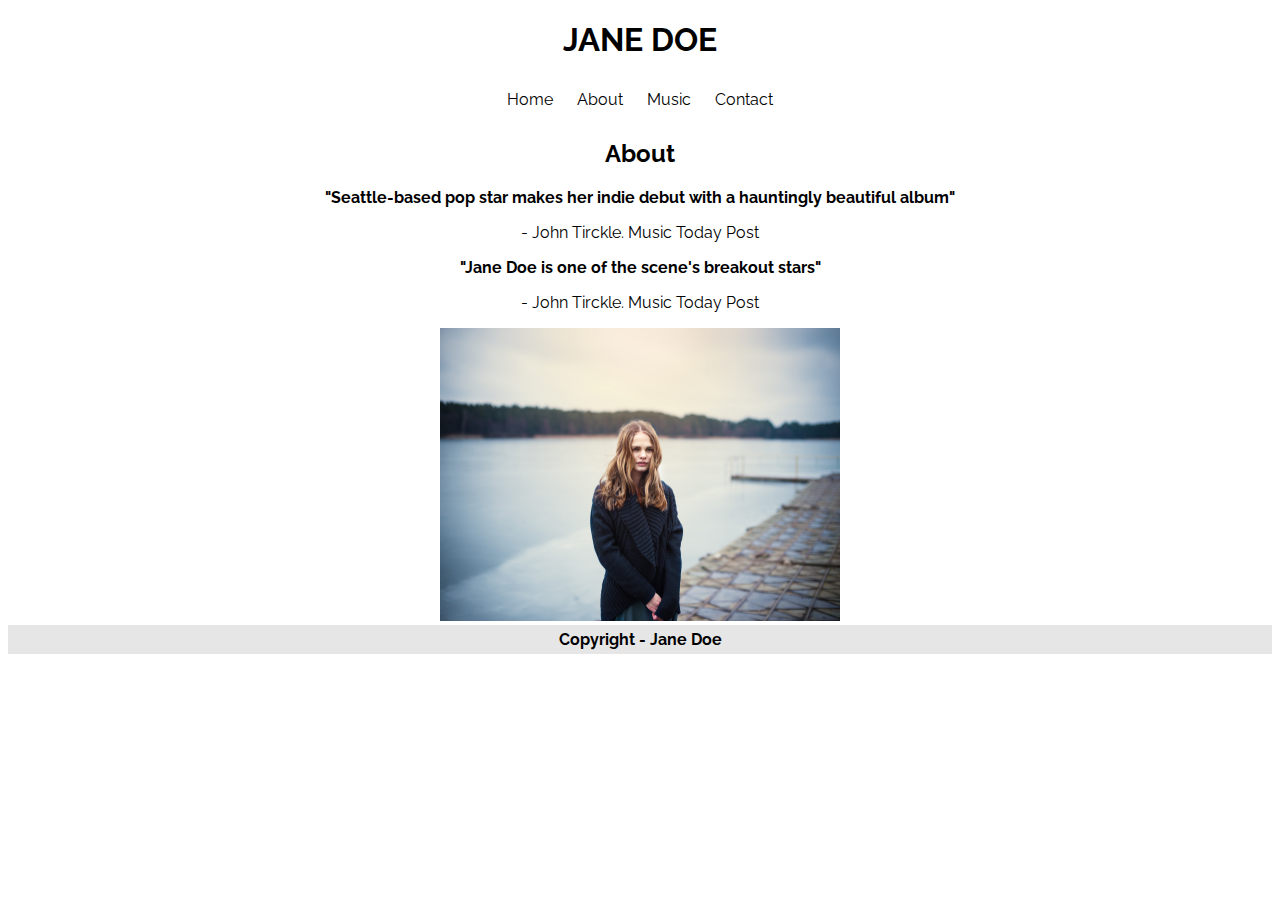
<file: about.html>
<!DOCTYPE html>
<html>
    <head>
        <meta charset="utf-8">
        <title>Jane Doe - About</title>
        <link href="https://fonts.googleapis.com/css?family=Raleway&display=swap" rel="stylesheet">
        <link href="css/estilo.css" rel="stylesheet">
    </head>
    <body>
        <!-- Logo e Menu -->
        <header>
            <h1 id="logo">
                <a href="index.html">
                    JANE DOE
                </a>
            </h1>
            <nav>
                <ul id="menu">
                    <li>
                        <a href="index.html">
                            Home
                        </a>
                    </li>
                    <li>
                        <a href="about.html">
                            About
                        </a>
                    </li>
                    <li>
                        <a href="music.html">
                            Music
                        </a>
                    </li>
                    <li>
                        <a href="contact.html">
                            Contact
                        </a>
                    </li>
                </ul>
            </nav>            
        </header>
        <!--Corpo da página About-->
        <main class="about">
            <h2>About</h2>
            
                <blockquote>"Seattle-based pop star makes her indie debut with a hauntingly beautiful album"</blockquote>
                <p>- John Tirckle. Music Today Post</p>
                <blockquote>"Jane Doe is one of the scene's breakout stars"</blockquote>
                <p>- John Tirckle. Music Today Post</p>
            <img src="img/jane2.jpg" alt="Imagem mostrando Jane Doe na beira do lago" title="Jane Doe na beira do lago">            
        </main>
        <!-- <div id="sobre" title="Imagem mostrando Jane Doe na beira do lago">
            
        </div> -->
        <!-- Rodapé -->
        <footer>
                Copyright - Jane Doe
        </footer>
    </body>
</html>
</file>
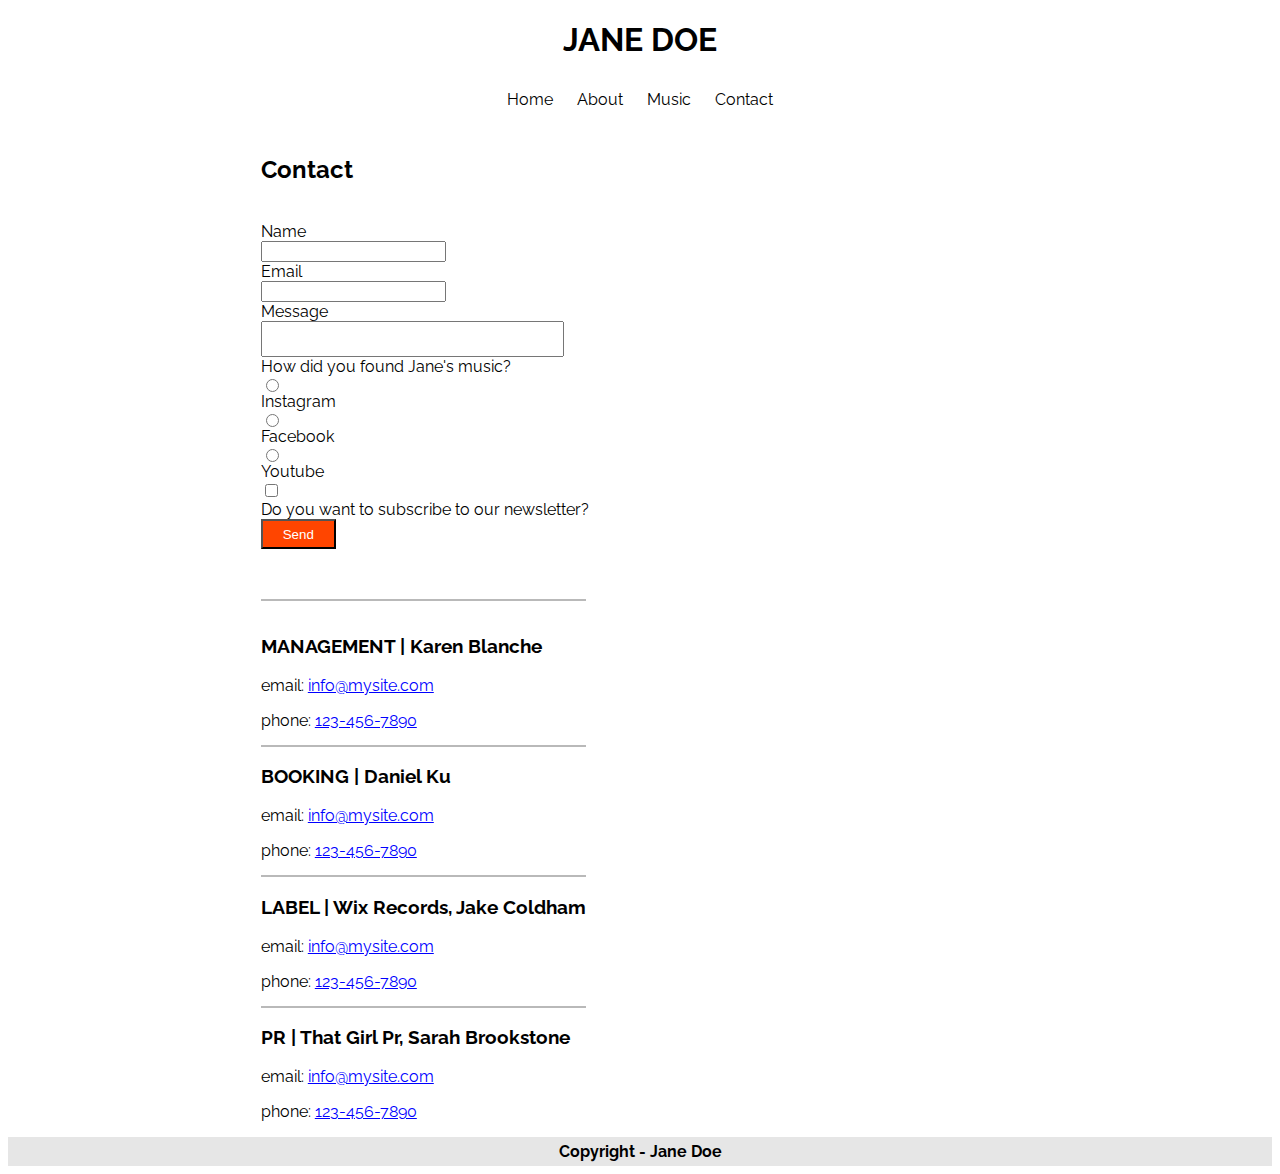
<file: contact.html>
<!DOCTYPE html>
<html>
    <head>
        <meta charset="utf-8">
        <title>Jane Doe - Contact</title>
        <link href="https://fonts.googleapis.com/css?family=Raleway&display=swap" rel="stylesheet">
        <link href="css/estilo.css" rel="stylesheet">
    </head>
    <body>
        <!-- Logo e Menu -->
        <header>
            <h1 id="logo">
                <a href="index.html">
                    JANE DOE
                </a>
            </h1>
            <nav>
                <ul id="menu">
                    <li>
                        <a href="index.html">
                            Home
                        </a>
                    </li>
                    <li>
                        <a href="about.html">
                            About
                        </a>
                    </li>
                    <li>
                        <a href="music.html">
                            Music
                        </a>
                    </li>
                    <li>
                        <a href="contact.html">
                            Contact
                        </a>
                    </li>
                </ul>
            </nav>            
        </header>
        <main class="contatobloco">
            <h2>Contact</h2>
            <section class="formulario">
                <form>
                    <label for="nome">Name</label>
                    <input type="text" name="nome" id="nome">
                    <label for="email">Email</label>
                    <input type="email" name="email" id="email">
                    <label for="mensagem">Message</label>
                    <textarea name="mensagem" id="mensagem" rows="2"></textarea>
                    <label>How did you found Jane's music?</label>
                    <input type="radio" name="rede" id="instagram" value="instagram"><label for="instagram">Instagram</label>
                    <input type="radio" name="rede" id="facebook" value="facebook"><label for="facebook">Facebook</label>
                    <input type="radio" name="rede" id="youtube" value="youtube"><label for="youtube">Youtube</label>
                    <input type="checkbox" name="newsletter" id="newsletter" value="newsletter"><label for="newsletter">Do you want to subscribe to our newsletter?</label>
                    <button type="submit">Send</button>
                </form>
                <iframe src="https://www.google.com/maps/embed?pb=!1m18!1m12!1m3!1d1828.0170188821705!2d-46.67497576194987!3d-23.603112195975143!2m3!1f0!2f0!3f0!3m2!1i1024!2i768!4f13.1!3m3!1m2!1s0x94ce50ab7feb4519%3A0x739f0ddb0439cf94!2sDigital%20House%20S%C3%A3o%20Paulo!5e0!3m2!1spt-BR!2sbr!4v1584122998688!5m2!1spt-BR!2sbr" width="600" height="335" frameborder="0" style="border:0;" allowfullscreen="" aria-hidden="false" tabindex="0"></iframe>
            </section>
            <section class="contatos">
                <h3>MANAGEMENT | Karen Blanche</h3>
                <p>email: <a href="mailto:info@mysite.com" class="contato">info@mysite.com</a></p>
                <p class="tel">phone: <a href="tel:123-456-7890" class="contato">123-456-7890</a></p>
                    
                <h3>BOOKING | Daniel Ku</h3>
                <p>email: <a href="mailto:info@mysite.com" class="contato">info@mysite.com</a></p>
                <p class="tel">phone: <a href="tel:123-456-7890" class="contato">123-456-7890</a></p>
                    
                <h3>LABEL | Wix Records, Jake Coldham</h3>
                <p>email: <a href="mailto:info@mysite.com" class="contato">info@mysite.com</a></p>
                <p class="tel">phone: <a href="tel:123-456-7890" class="contato">123-456-7890</a></p>
                    
                <h3>PR | That Girl Pr, Sarah Brookstone</h3>
                <p>email: <a href="mailto:info@mysite.com" class="contato">info@mysite.com</a></p>
                <p>phone: <a href="tel:123-456-7890" class="contato">123-456-7890</a></p>
            </section>
            
        </main>
        <!-- Rodapé -->
        <footer>
            Copyright - Jane Doe
        </footer>
    </body>
</html>
</file>
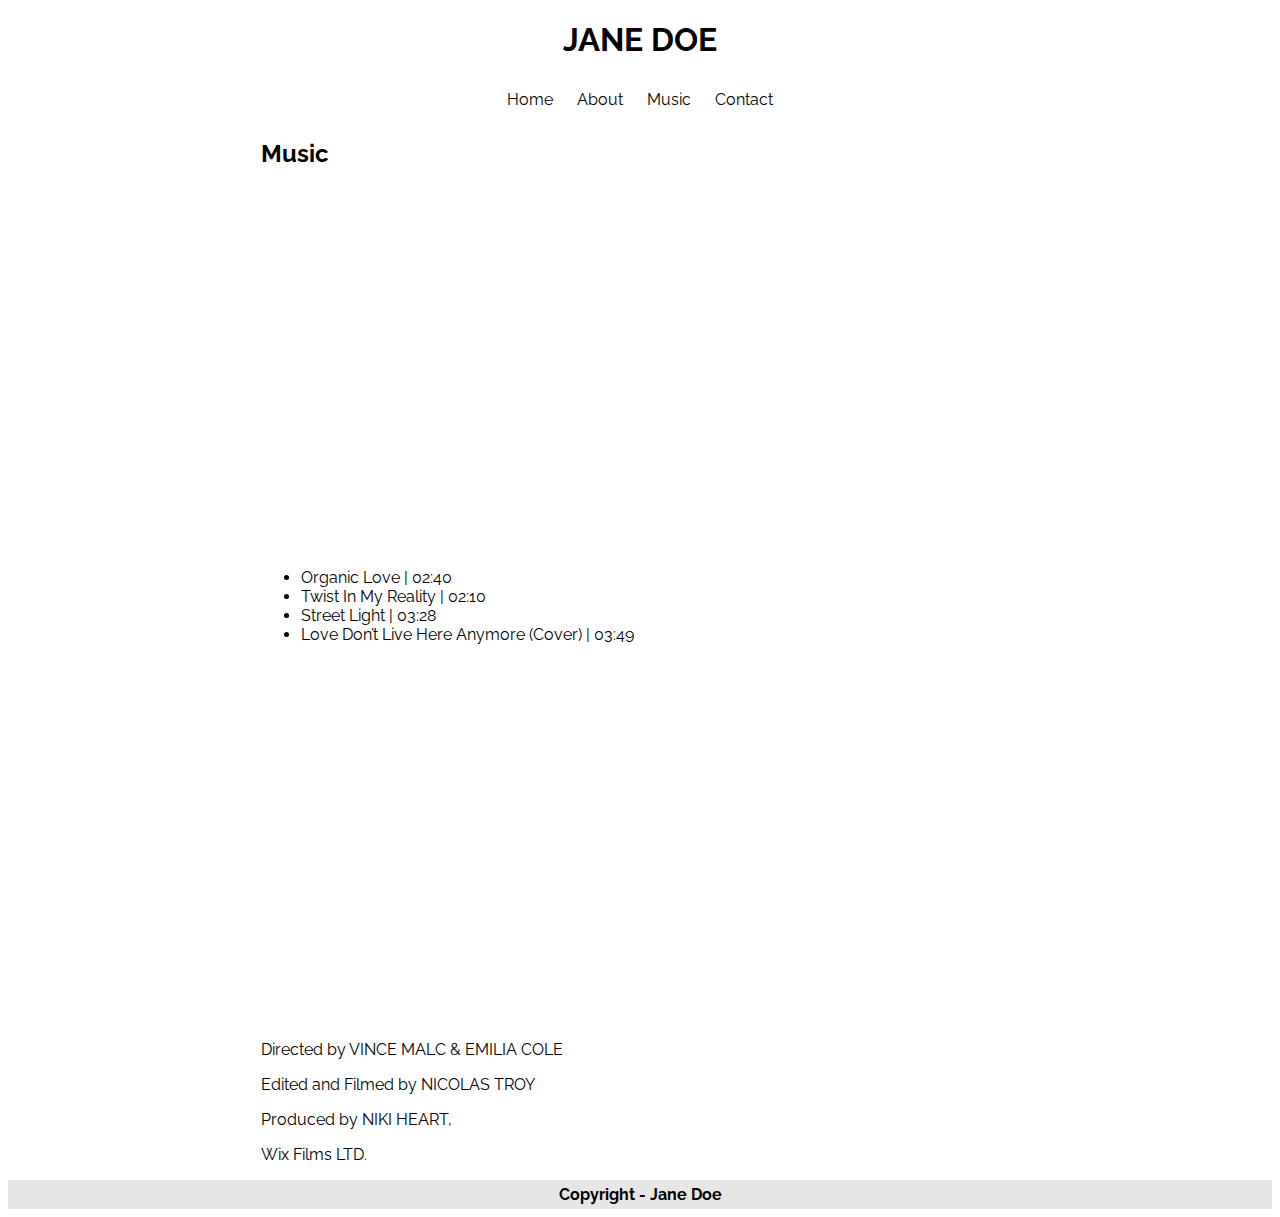
<file: music.html>
<!DOCTYPE html>
<html>
    <head>
        <meta charset="utf-8">
        <title>Jane Doe - Music</title>
        <link href="https://fonts.googleapis.com/css?family=Raleway&display=swap" rel="stylesheet">
        <link href="css/estilo.css" rel="stylesheet">
    </head>
    <body>
        <!-- Logo e Menu -->
        <header>
            <h1 id="logo">
                <a href="index.html">
                    JANE DOE
                </a>
            </h1>
            <nav>
                <ul id="menu">
                    <li>
                        <a href="index.html">
                            Home
                        </a>
                    </li>
                    <li>
                        <a href="about.html">
                            About
                        </a>
                    </li>
                    <li>
                        <a href="music.html">
                            Music
                        </a>
                    </li>
                    <li>
                        <a href="contact.html">
                            Contact
                        </a>
                    </li>
                </ul>
            </nav>            
        </header>
        <main class="music">
            <h2>Music</h2>
            <iframe src="https://player.vimeo.com/video/135166028" width="640" height="360" frameborder="0" allow="autoplay; fullscreen" allowfullscreen></iframe>

            <ul>
                <li>
                    Organic Love | 02:40
                </li>
                <li>
                    Twist In My Reality | 02:10
                </li>
                <li>
                    Street Light | 03:28
                </li>
                <li>
                    Love Don’t Live Here Anymore (Cover) | 03:49
                </li>
            </ul>
            <iframe src="https://player.vimeo.com/video/134861419" width="640" height="360" frameborder="0" allow="autoplay; fullscreen" allowfullscreen></iframe>

            <p>
                Directed by VINCE MALC & EMILIA COLE
            </p>
            <p>
                Edited and Filmed by NICOLAS TROY
            </p>
            <p>
                Produced by NIKI HEART,
            </p>
            <p>
                Wix Films LTD.  
            </p>
        </main>
        <!-- Rodapé -->
        <footer>
                Copyright - Jane Doe
        </footer>
    </body>
</html>
</file>
<file: css/estilo.css>
html {
    font-family: 'Raleway', sans-serif;
}

#logo {
    text-align: center;
}

header nav ul {
    list-style-type: none;
    text-align: center;
    padding: 0;
}

header nav ul li {
    display: inline-block;
    margin: 10px;
}

a {
    color: #000;
    text-decoration: none;
}

#banner {
    width: 100%;
    height: 500px;
    background-image: url('../img/jane.jpg');
    background-repeat: no-repeat;
    background-size: cover;
    background-position: center;
}

.music {
    width: 60%;
    margin-right: auto;
    margin-left: auto;
}

.about {
    text-align: center;
}

.contatobloco {
    width: 60%;
    margin-right: auto;
    margin-left: auto;
    overflow: hidden;
    /* box-sizing: border-box; */
    
}

.contato {
    text-decoration: underline;
    color: blue;
}

.tel {
    border-bottom: solid 2px rgb(185,185,185);
    padding-bottom: 15px;
}

blockquote {
    font-weight: bold;
}

.about img {
    width: 400px;
}

footer {
    font-weight: bold;
    text-align: center;
    background-color: #e6e6e6;
    padding: 5px;
}

.formulario form * {
    display: block;
    
}
    

.formulario form, iframe {
    display: inline-block;
    width: 49%;
}

.contatos {
    max-width: 80%;
    margin-top: 50px;
    float: left;
    border-top: solid 2px rgb(185,185,185);
    padding-top: 15px;
}

button {
    background-color: orangered;
    color: white;
    width: 75px;
    height: 30px;
}

textarea {
    resize: none;
    width: 80%;
}
</file>
